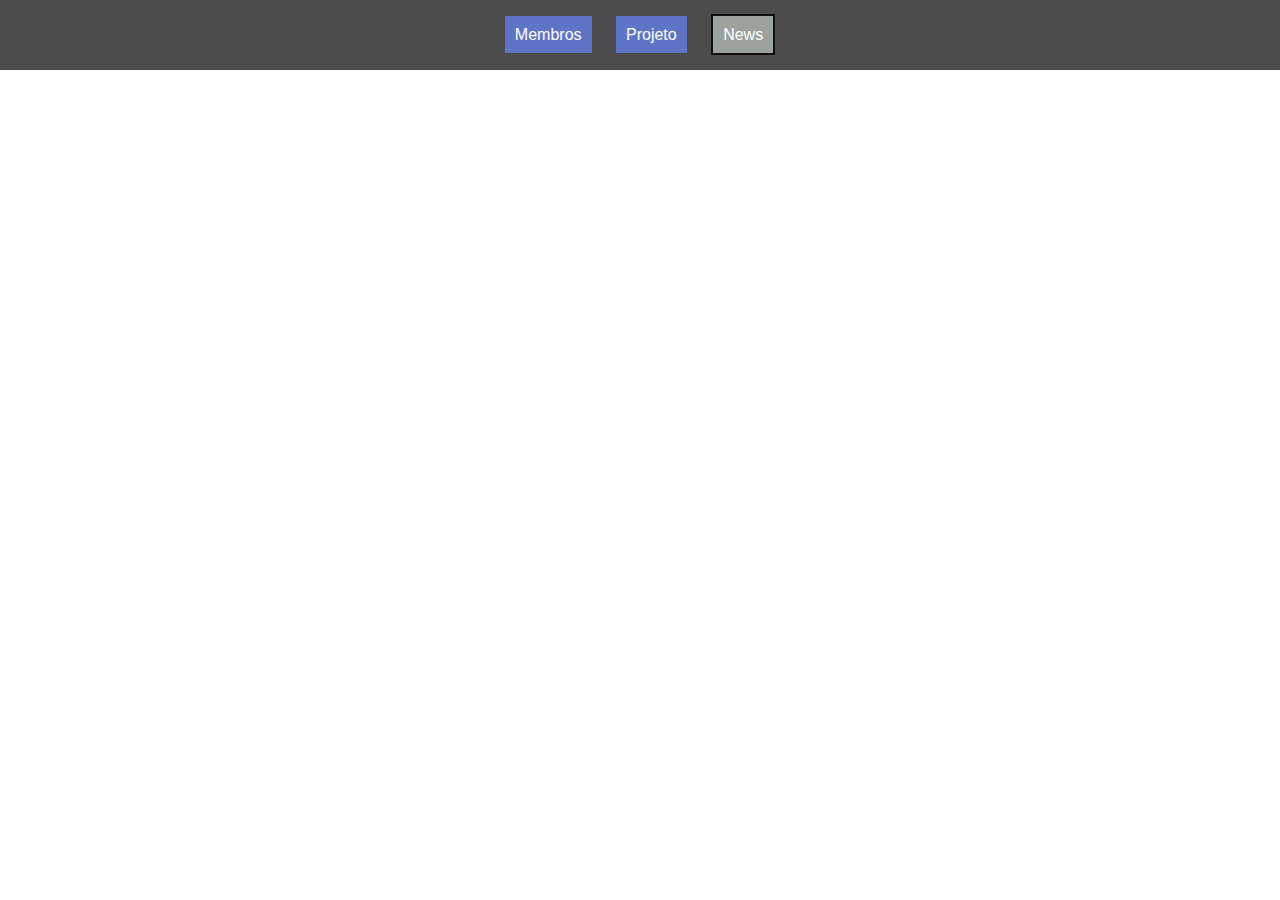
<file: membros.html>
<html lang="pt-br">
<head>
	<title>Membros</title>
	<meta name="viewport" content="width=device-width, initial-scale=1,user-scalable=no">
     <link href="https://fonts.googleapis.com/css?family=Acme" rel="stylesheet">
     <link href="https://fonts.googleapis.com/css?family=Acme|Playfair+Display" rel="stylesheet">  
    <meta name="author" content="Peloponeso Team">
	<link rel="stylesheet" type="text/css" href="css/main.css">
	<link rel="stylesheet" type="text/css" href="css/normalize.css">
	<meta charset="utf-8">
	<link rel="icon" href="isset/img/gophercolor16x16.png">
</head>
<body>
		<header class="head">
		<label><a href="membros.html" target="_blank">Membros</a></label>
		<label><a href="projeto.html" target="_blank">Projeto</a></label>
		<label><a href="news.html" target="_blank" id="this">News</a></label>
	    </header>
		
	 
</body>
</html>
</file>
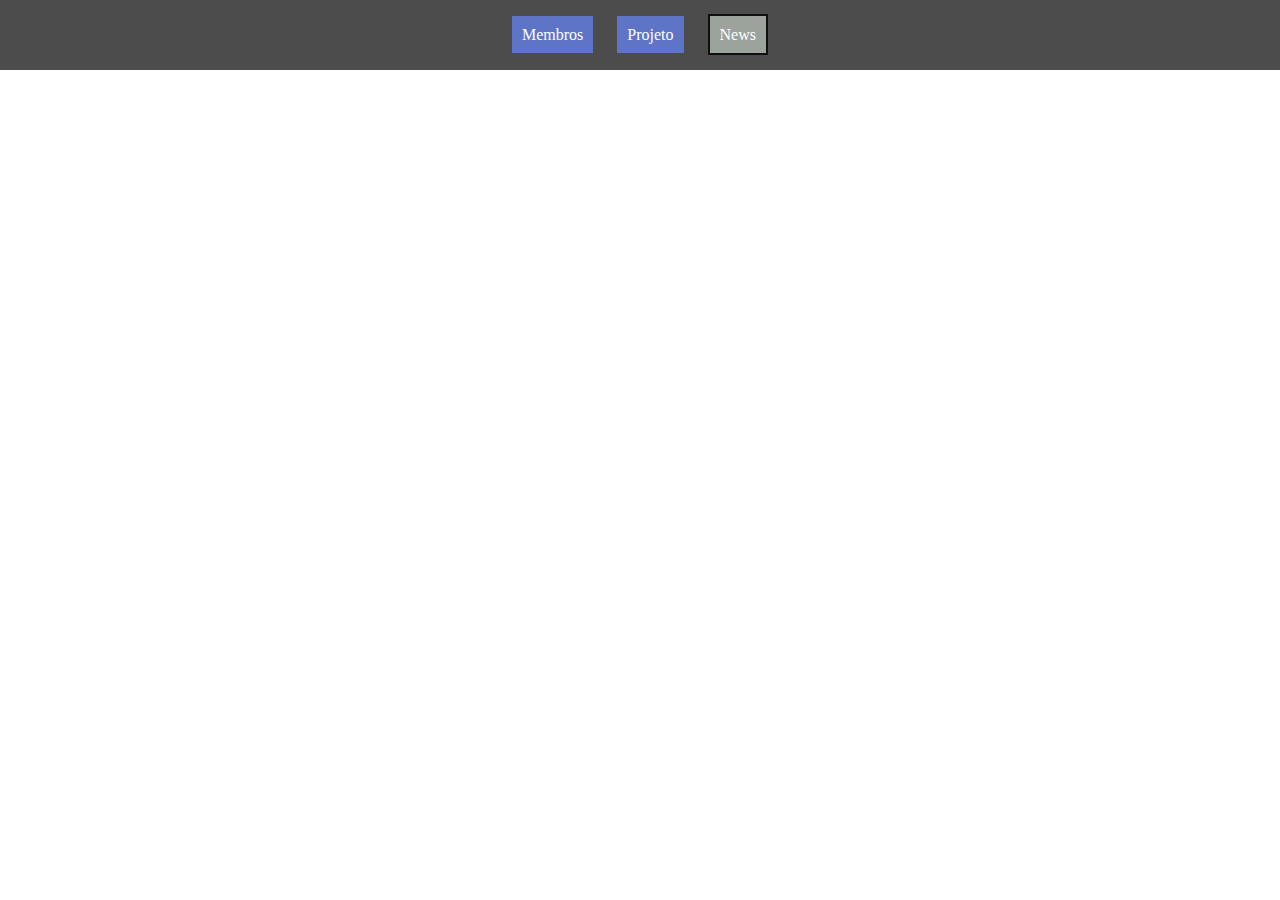
<file: news.html>
<html lang="pt-br">
<head>
	<link rel="icon" href="img/gophercolor16x16.png">
	<link rel="stylesheet" type="text/css" href="css/main.css">
	<title>News</title>
</head>
<body>
	<header class="head">
		<label><a href="membros.html" target="_blank">Membros</a></label>
		<label><a href="projeto.html" target="_blank">Projeto</a></label>
		<label><a href="news.html" target="_blank" id="this">News</a></label>
	</header>
			<div class="postes">
				<article>
					<div class="news">
						<h2>

						</h2>

					</div>
				</article>
			</div>

</body>
</html>
</file>
<file: css/main.css>
* {box-sizing:border-box; margin:0px; max-width: 100%;
}

body {
	line-height: 1.6;
	margin: 0px;
	color: #fff;
}

img {max-width: 100%;}

p {font-family: 'Arapey', serif; font-size: 1.2em;}

a {text-decoration: none; color: #4D98BA;}

ul {list-style: none;}

h1, h2, h3, h4, h5, h6 {font-family: 'Chewy', cursive;}

.container {
	width: 100%;
}
.all {
	width: 100%;
	height: 100%;
	background: url("../img/universe.gif");
}

.postes {
	width: 70%;
	float: left;
	padding: 10px;
	margin-left: 50px;
	margin-top: 40px;
}

.news {
	margin-bottom: 40px;
}

.top {
	width: 300px;
	height: 300px;
	margin: auto;
	font-size: 1.3em;
	text-align: center;
}

.top img {
	margin-top: 100px;
}

.top label {
	margin-right: 5px;
	margin-left: 5px; 
}

.aside {
	width: 20%;
	float: right;
	margin-right: 50px;
}

.head {
	height: 70px;
	width: 100%;
	background: rgba(0,0,0,0.7);
	text-align: center;
}

.project-back {
	height: 90%;
	background: url("../img/projectback.png") center center no-repeat;
}

.head a {
	line-height: 70px;
	background: #5E75C7;
	padding: 10px;
	margin-right: 10px;
	margin-left: 10px;
	cursor: pointer;
	color: #fff;
}

#this {
	background: #9CA29C;
	border: 2px solid rgba(0,0,0,0.9);
}
</file>
